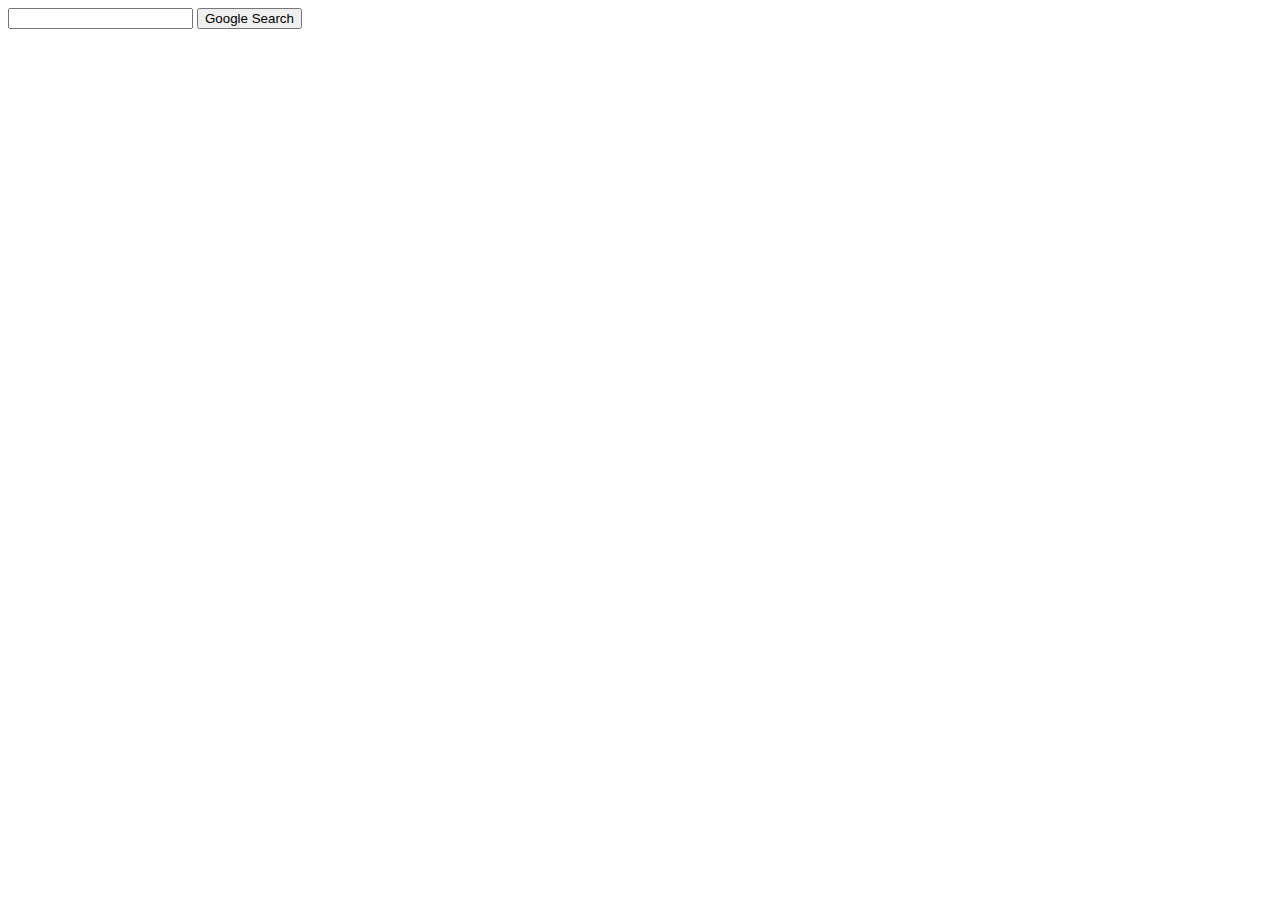
<file: index.html>
<!DOCTYPE html>
<html lang="en">
    <head>
        <title>Search</title>
    </head>
    <body>
        <form action="https://google.com/search">
            <input type="text" name="q">
            <input type="submit" value="Google Search">
        </form>
    </body>
</html>
</file>
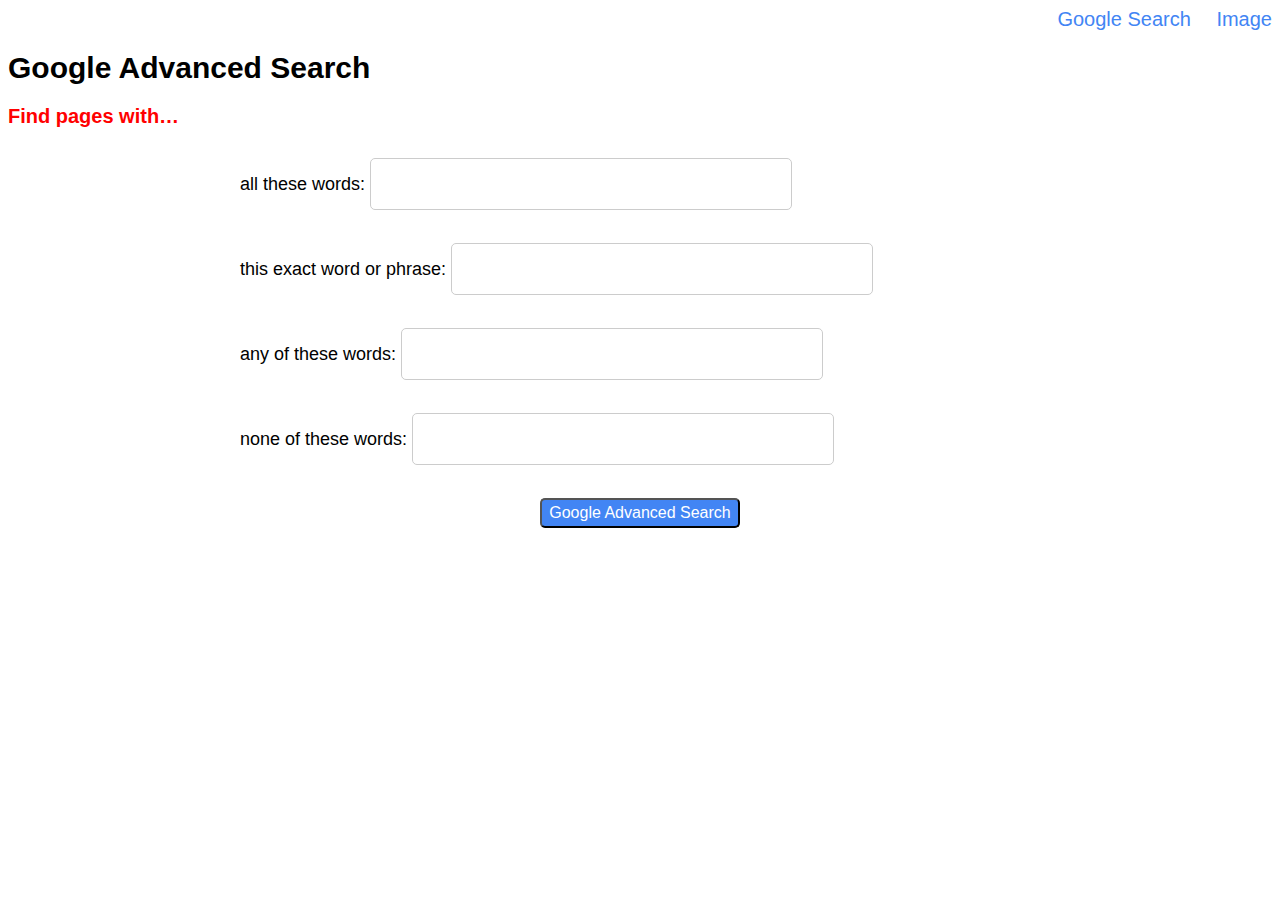
<file: advanced.html>
<!DOCTYPE html>
<html lang="en">
    <head>
        <title>Search</title>
        <link rel="stylesheet" href="style.css">
    </head>
    <body>
        <div class="navigator"> 
            <a href="index.html"> Google Search </a>
            <a href="image.html"> Image </a>
        </div>

        <h1> Google Advanced Search </h1>
        <h3> Find pages with… </h3>

        <div class="search-forms">
            <form action="https://www.google.com/search" method="get">
                <label> 
                    all these words:
                    <input type="text" name="as_q">
                </label> 
                <br>

                <label> 
                    this exact word or phrase:
                    <input type="text" name="as_epq">
                </label> 
                <br>

                <label> 
                    any of these words: 
                    <input type="text" name="as_oq">
                </label> 
                <br>

                <label> 
                    none of these words: 
                    <input type="text" name="as_eq">
                </label> 
                <br>
 
                <input type="submit" value="Google Advanced Search" class="button" id="advanced">
            </form>
        </div>

    </body>
</html>
</file>
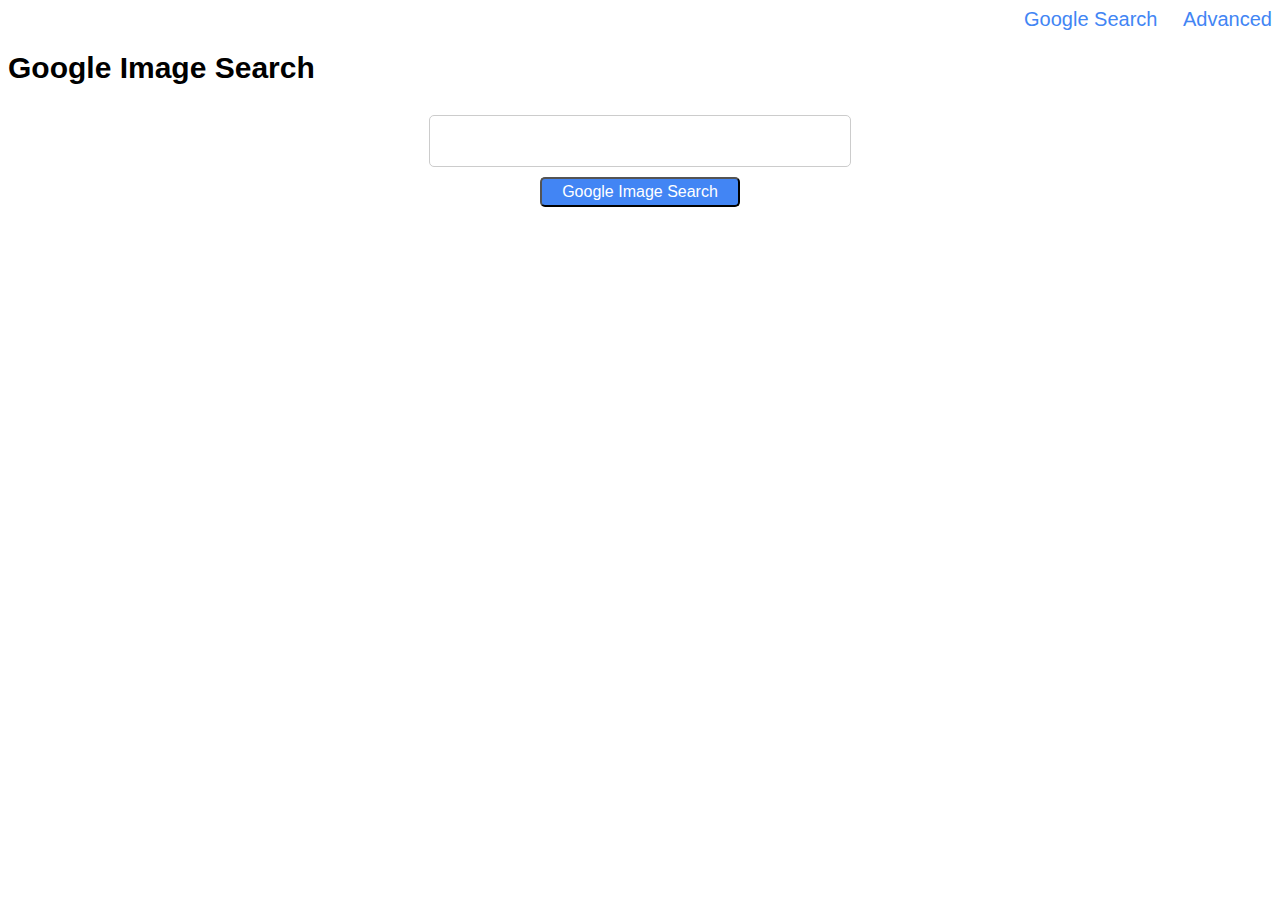
<file: image.html>
<!DOCTYPE html>
<html lang="en">
    <head>
        <title>Search</title>
        <link rel="stylesheet" href="style.css">
    </head>
    <body>
        <div class="navigator"> 
            <a href="index.html"> Google Search </a>
            <a href="advanced.html"> Advanced </a>
        </div>
        
        <h1> Google Image Search </H1>
            <div class="search-forms"> 
            <form action="https://www.google.com/search" method="get">
                <input type="hidden" name="tbm" value="isch">
                <input type="text" name="q">
                <input type="submit" value="Google Image Search" class="button" id="image">
        </form>
    </div>
    </body>
</html>
</file>
<file: style.css>
body {
  font-size: 20px;
  font-family: "Sofia", sans-serif;
}

.navigator {
  color: rgb(66, 133, 244);
  font-size: 20px;
  text-align: right;
}
.navigator a {
  margin-right: 20px;
  color: inherit;
  text-decoration: none;
}
.navigator a:last-child {
  margin-right: 0;
}

h1 {
  font-size: 30px;
  color: black;
}

h3 {
  font-size: 20px;
  color: red;
}

.search-forms {
  display: flex;
  flex-direction: column;
  align-items: center;
  font: "Sofia", sans-serif;
}
.search-forms form {
  margin: 10px 0;
  display: flex;
  flex-direction: column;
  align-items: center;
  width: 100%;
  max-width: 800px;
}
.search-forms form label {
  align-self: flex-start;
  font-size: 18px;
  color: black;
  width: 100%;
  text-align: left;
}
.search-forms form input[type=text] {
  width: 100%;
  max-width: 50%;
  height: 30px;
  padding: 10px;
  font-size: 18px;
  border-radius: 5px;
  border: 1px solid #ccc;
  margin-bottom: 10px;
}
.search-forms form input[type=submit] {
  width: 200px;
  height: 30px;
  font-size: 16px;
  border-radius: 5px;
  background-color: rgb(66, 133, 244);
  color: white;
  cursor: pointer;
}
.search-forms form input[type=submit]:hover {
  background-color: #1266f1;
}

/*# sourceMappingURL=style.css.map */
</file>
